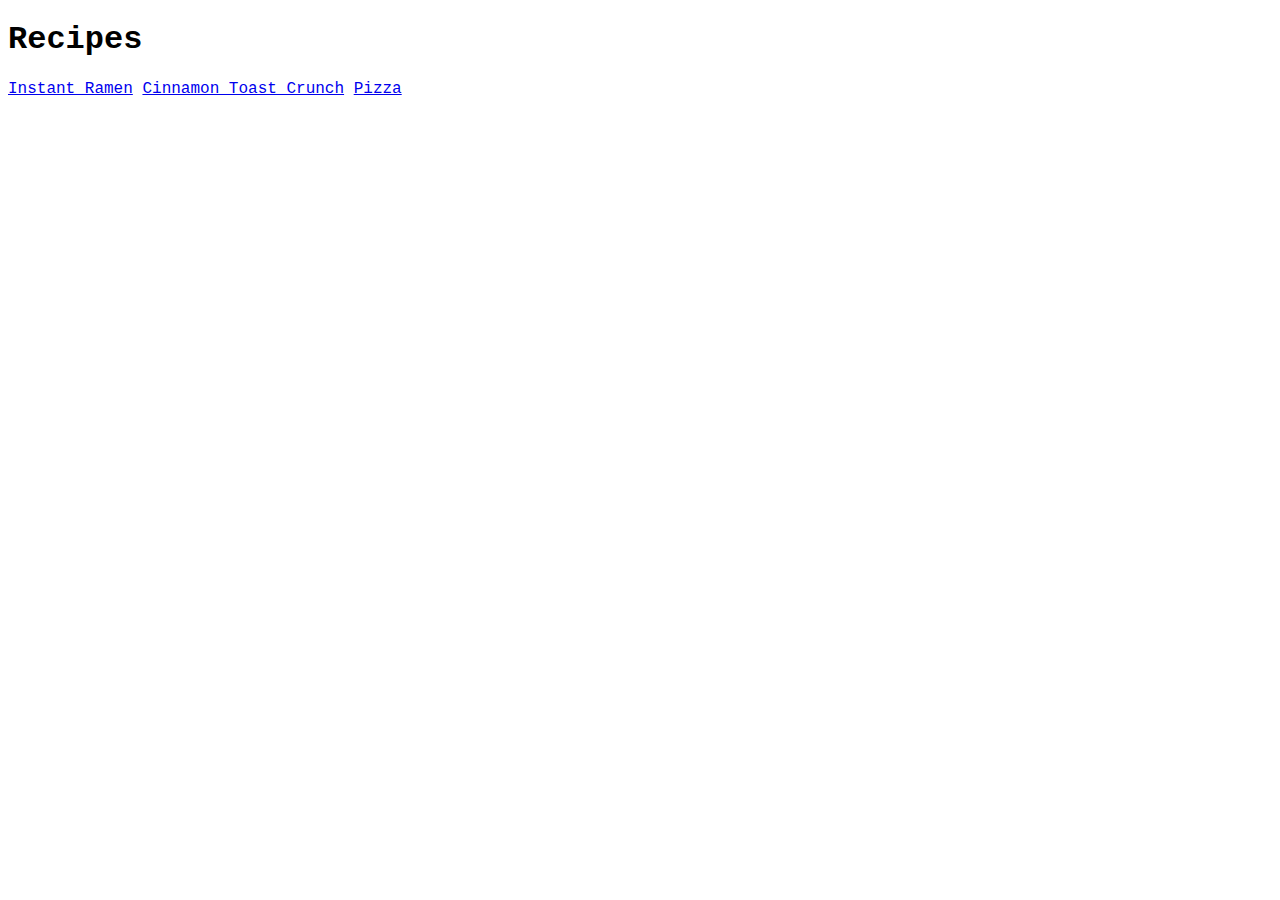
<file: index.html>
<!DOCTYPE html>
<html lang="en">
    <head>
        <meta charset="UTF-8">
        <link rel="stylesheet" href="style.css">
        <title>Great Odins Recipe's</title>
    </head>
    <body>
        <h1>Recipes</h1>
        <a href="recipes/ramen.html">Instant Ramen</a>
        <a href="recipes/cinnamon-toast-crunch.html">Cinnamon Toast Crunch</a>
        <a href="recipes/pizza.html">Pizza</a>
    </body>
</html>
</file>
<file: style.css>
*{
    font-family: 'Courier New', Courier, monospace
}
</file>
